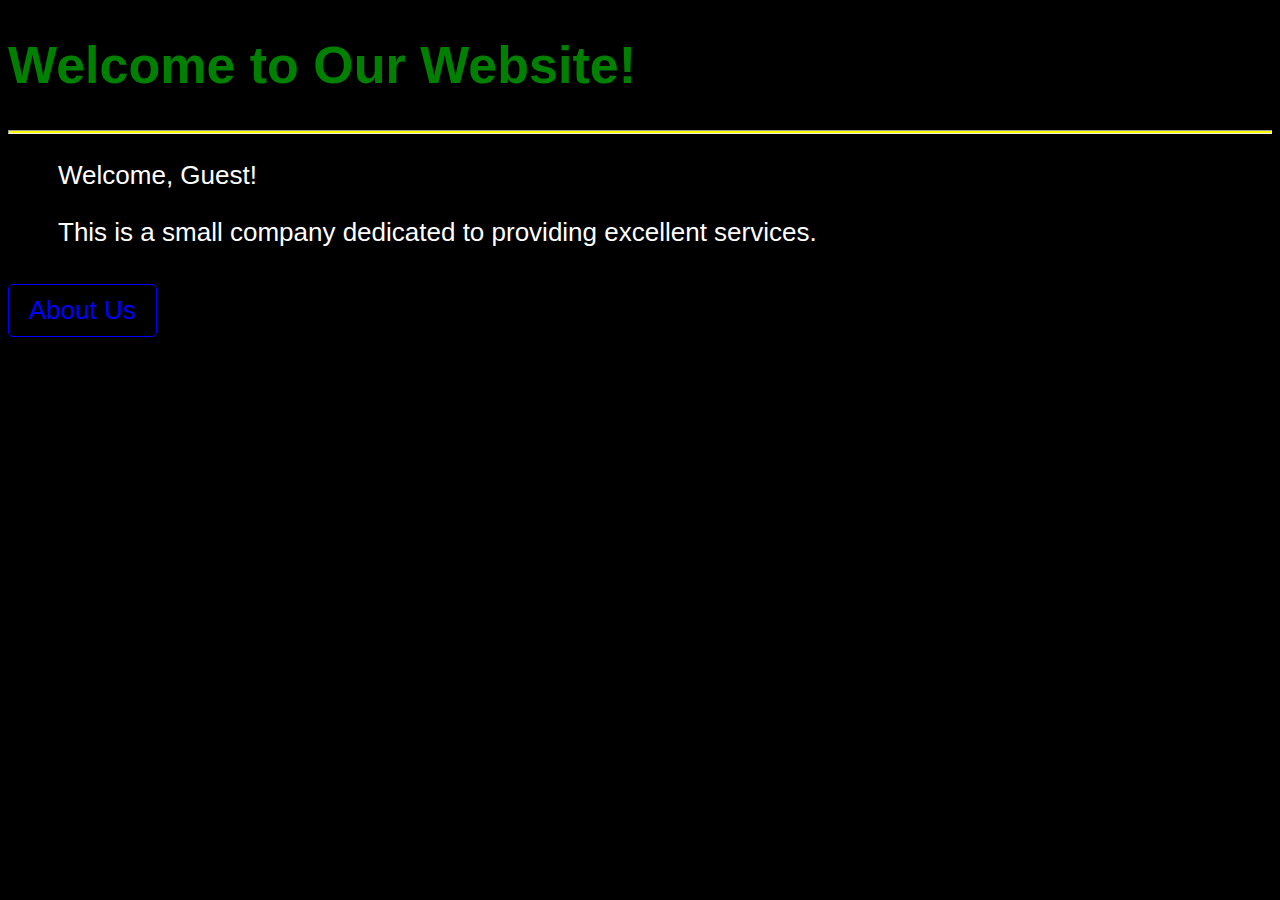
<file: index.html>
<!DOCTYPE html>
<html lang="en">

<head>
    <meta charset="UTF-8">
    <meta name="viewport" content="width=device-width, initial-scale=1.0">
    <title>Welcome to Our Website</title>
    <link rel="stylesheet" href="styles.css">
</head>

<body>

    <h1>Welcome to Our Website!</h1>
    <hr>

    <p id="welcomeMessage"></p>
    <p>This is a small company dedicated to providing excellent services.</p>

    <!-- Button styled links -->
    <a href="about.html">About Us</a>

    <script>
        // Pop-up to ask for the user's name
        let visitorName = prompt("Please enter your name to continue:");
        if (visitorName) {
            document.getElementById('welcomeMessage').textContent = `Welcome, ${visitorName}! Enjoy your visit.`;
        } else {
            document.getElementById('welcomeMessage').textContent = "Welcome, Guest!";
        }
    </script>

</body>

</html>
</file>
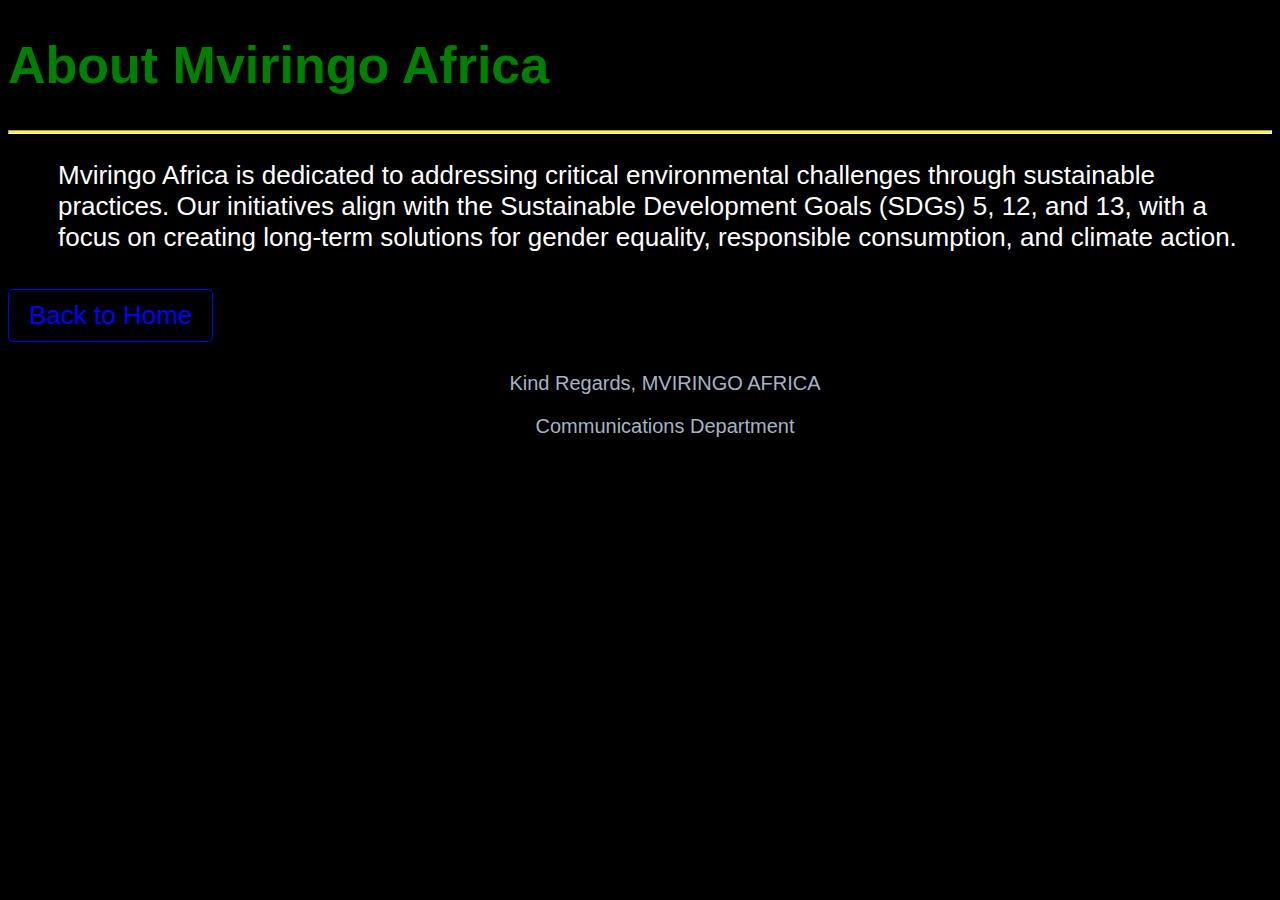
<file: about.html>
<!DOCTYPE html>
<html lang="en">

<head>
    <meta charset="UTF-8">
    <meta name="viewport" content="width=device-width, initial-scale=1.0">
    <title>About Mviringo Africa</title>
    <link rel="stylesheet" href="styles.css">
</head>

<body>

    <h1>About Mviringo Africa</h1>
    <hr>

    <p>Mviringo Africa is dedicated to addressing critical environmental challenges through sustainable practices. Our initiatives align with the Sustainable Development Goals (SDGs) 5, 12, and 13, with a focus on creating long-term solutions for gender
        equality, responsible consumption, and climate action.</p>

    <!-- Button-style link back to Home page -->
    <a href="index.html">Back to Home</a>

    <footer>
        <p>Kind Regards, MVIRINGO AFRICA</p>
        <p>Communications Department</p>
    </footer>

</body>

</html>
</file>
<file: styles.css>
body {
    background-color: black; /* Black background for all pages */
    font-size: 26px; /* Font size of 26px */
    font-family: Tahoma, sans-serif; /* Font family Tahoma */
    color: white; /* Text color is white */
  }

  h1 {
    color: green; /* H1 color is green */
  }

  p {
    margin-left: 50px; /* Paragraph margin-left 50px */
  }

  hr {
    color: yellow;
    background-color: yellow;
    height: 2px; /* Horizontal rule is yellow */
  }

  /* Link button styling */
  a {
    color: blue; /* Blue color for unvisited links */
    text-decoration: none;
    padding: 10px 20px;
    background-color: black;
    border: 1px solid blue;
    border-radius: 5px;
    margin: 10px 0;
    display: inline-block;
  }

  a:visited {
    color: green; /* Green color for visited links */
    border-color: green;
  }

  a:hover {
    background-color: #333; /* Hover effect */
  }

  a:active {
    background-color: darkgreen; /* Active link state */
  }

  footer {
    margin-top: 20px;
    text-align: center;
    color: #A4B5C4; /* Mviringo's soft blue-gray */
    font-size: 20px;
  }
</file>
